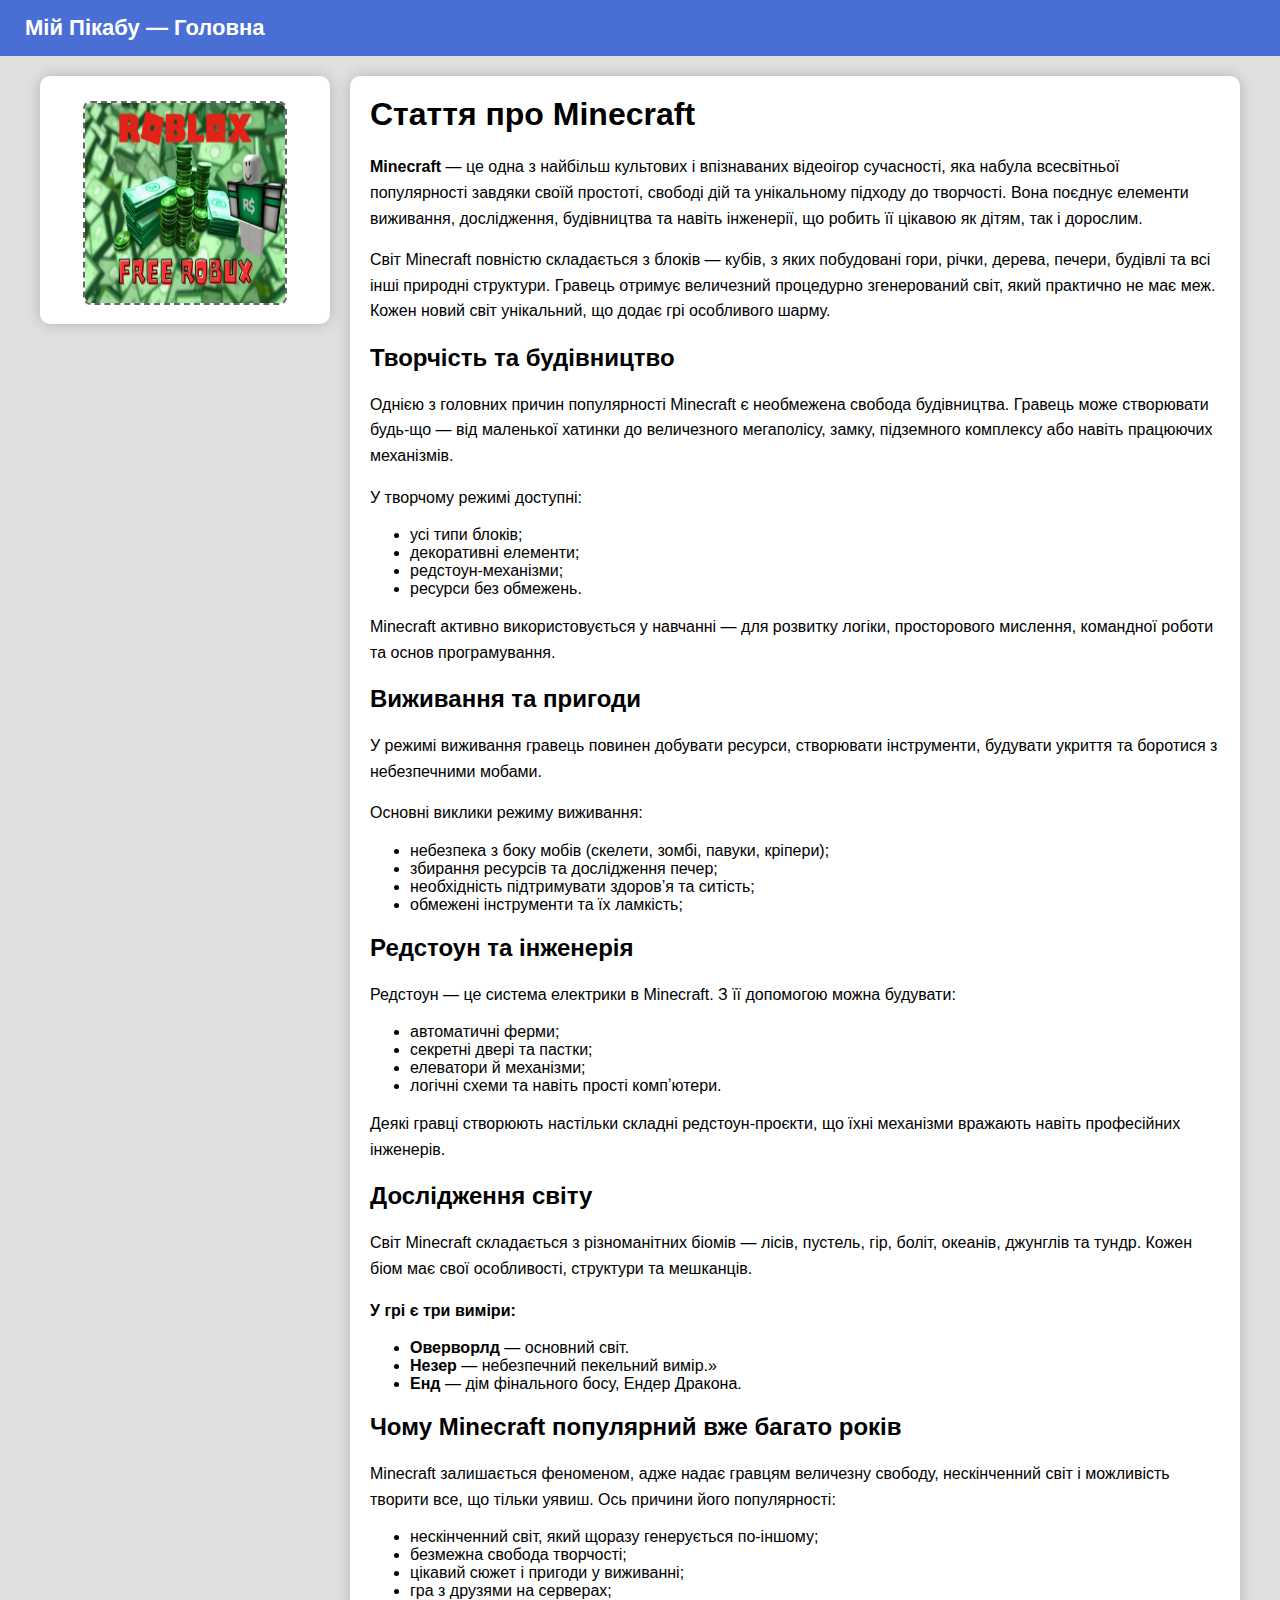
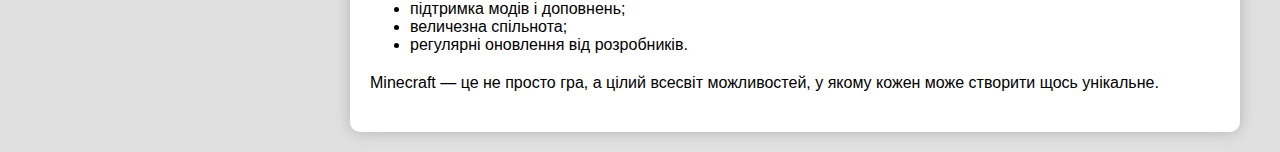
<file: index.html>
<!DOCTYPE html>
<html lang="uk">
<head>
    <meta charset="UTF-8" />
    <meta name="viewport" content="width=device-width, initial-scale=1.0" />
    <title>Мій Пікабу</title>

    <link rel="stylesheet" href="styles.css">
</head>
<body>

<header>
    Мій Пікабу — Головна
</header>

<div class="container">
    <div class="sidebar">
        <div class="ad-title"></div>
        <a class="ad-link" href="ad.html">
            <center><img id="robux" src="static/robux.jpg" alt="Рекламне зображення" /></center>
        </a>
    </div>

    <div class="content">
        <h1>Стаття про Minecraft</h1>

        <p>
            <strong>Minecraft</strong> — це одна з найбільш культових і впізнаваних відеоігор сучасності,
            яка набула всесвітньої популярності завдяки своїй простоті, свободі дій та унікальному
            підходу до творчості. Вона поєднує елементи виживання, дослідження, будівництва та навіть
            інженерії, що робить її цікавою як дітям, так і дорослим.
        </p>

        <p>
            Світ Minecraft повністю складається з блоків — кубів, з яких побудовані гори, річки,
            дерева, печери, будівлі та всі інші природні структури. Гравець отримує величезний
            процедурно згенерований світ, який практично не має меж. Кожен новий світ унікальний,
            що додає грі особливого шарму.
        </p>

        <h2>Творчість та будівництво</h2>
        <p>
            Однією з головних причин популярності Minecraft є необмежена свобода будівництва.
            Гравець може створювати будь-що — від маленької хатинки до величезного мегаполісу,
            замку, підземного комплексу або навіть працюючих механізмів.
        </p>

        <p>У творчому режимі доступні:</p>
        <ul>
            <li>усі типи блоків;</li>
            <li>декоративні елементи;</li>
            <li>редстоун-механізми;</li>
            <li>ресурси без обмежень.</li>
        </ul>

        <p>
            Minecraft активно використовується у навчанні — для розвитку логіки, просторового
            мислення, командної роботи та основ програмування.
        </p>

        <h2>Виживання та пригоди</h2>
        <p>
            У режимі виживання гравець повинен добувати ресурси, створювати інструменти, будувати
            укриття та боротися з небезпечними мобами.
        </p>

        <p>Основні виклики режиму виживання:</p>
        <ul>
            <li>небезпека з боку мобів (скелети, зомбі, павуки, кріпери);</li>
            <li>збирання ресурсів та дослідження печер;</li>
            <li>необхідність підтримувати здоров’я та ситість;</li>
            <li>обмежені інструменти та їх ламкість;</li>
        </ul>

        <h2>Редстоун та інженерія</h2>
        <p>
            Редстоун — це система електрики в Minecraft. З її допомогою можна будувати:
        </p>

        <ul>
            <li>автоматичні ферми;</li>
            <li>секретні двері та пастки;</li>
            <li>елеватори й механізми;</li>
            <li>логічні схеми та навіть прості компʼютери.</li>
        </ul>

        <p>
            Деякі гравці створюють настільки складні редстоун-проєкти, що їхні механізми вражають
            навіть професійних інженерів.
        </p>

        <h2>Дослідження світу</h2>
        <p>
            Світ Minecraft складається з різноманітних біомів — лісів, пустель, гір, боліт, океанів,
            джунглів та тундр. Кожен біом має свої особливості, структури та мешканців.
        </p>

        <p><strong>У грі є три виміри:</strong></p>
        <ul>
            <li><strong Оverworld>Оверворлд</strong> — основний світ.</li>
            <li><strong>Незер</strong> — небезпечний пекельний вимір.»</li>
            <li><strong>Енд</strong> — дім фінального босу, Ендер Дракона.</li>
        </ul>

        <h2>Чому Minecraft популярний вже багато років</h2>

        <p>
            Minecraft залишається феноменом, адже надає гравцям величезну свободу, нескінченний
            світ і можливість творити все, що тільки уявиш. Ось причини його популярності:
        </p>

        <ul>
            <li>нескінченний світ, який щоразу генерується по-іншому;</li>
            <li>безмежна свобода творчості;</li>
            <li>цікавий сюжет і пригоди у виживанні;</li>
            <li>гра з друзями на серверах;</li>
            <li>підтримка модів і доповнень;</li>
            <li>величезна спільнота;</li>
            <li>регулярні оновлення від розробників.</li>
        </ul>

        <p>
            Minecraft — це не просто гра, а цілий всесвіт можливостей, у якому кожен може
            створити щось унікальне.
        </p>

    </div>
</div>

</body>
</html>
</file>
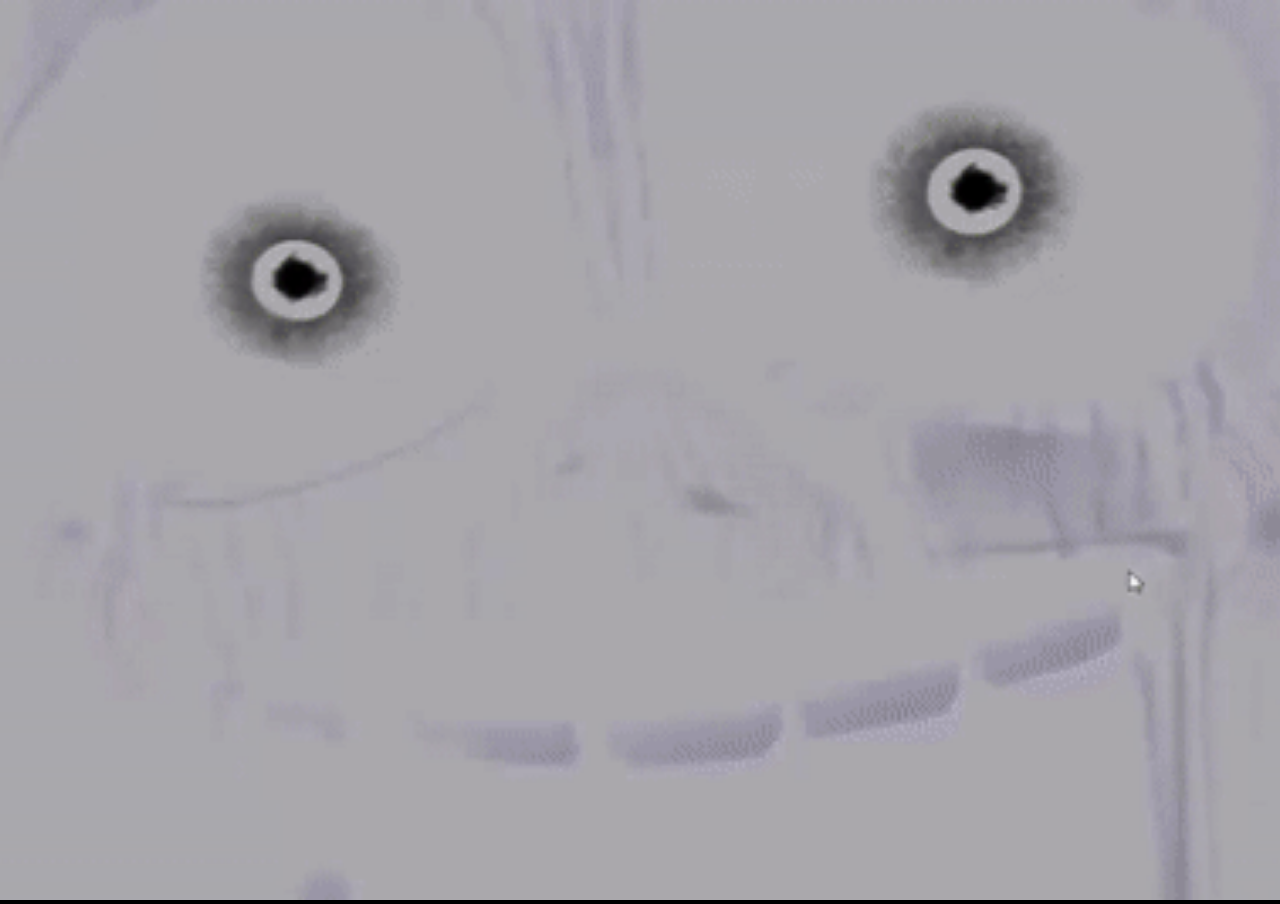
<file: ad.html>
<!DOCTYPE html>
<html lang="uk">
<head>
    <meta charset="UTF-8">
    <meta name="viewport" content="width=device-width, initial-scale=1.0">
    <title>Реклама</title>

    <style>
        body, html {
            margin: 0;
            padding: 0;
            height: 100%;
            width: 100%;
            overflow: hidden;
            background: black;
            display: flex;
            justify-content: center;
            align-items: center;
            color: white;
            font-family: Arial, sans-serif;
        }

        #content {
            text-align: center;
            width: 100%;
            height: 100%;
        }

        #content img {
            width: 100%;
            height: 100%;
            object-fit: cover;
        }

        #warningText {
            font-size: 60px;
            font-weight: bold;
            position: absolute;
            bottom: 50%;
            width: 100%;
            text-align: center;
            color: darkred;
            text-shadow: 0 0 10px black;
            display: none;
        }
    </style>
</head>
<body>

<div id="content">
    <img id="gifImage" src="" alt="">
    <audio id="audioPlayer"></audio>
</div>

<div id="warningText">Не переходьте за сумнівними посиланнями</div>

<script>
    
    function goFullscreen() {
        let el = document.documentElement;
        if (el.requestFullscreen) el.requestFullscreen();
        else if (el.webkitRequestFullscreen) el.webkitRequestFullscreen();
        else if (el.msRequestFullscreen) el.msRequestFullscreen();
    }

    goFullscreen();


    
    const img = document.getElementById("gifImage");
    const audio = document.getElementById("audioPlayer");
    const warning = document.getElementById("warningText");


    
    function stage1() {
        img.src = "static/sc.gif";
        audio.src = "static/sound111.mp3";
        audio.play();
    }

    function stage2() {
        img.src = "static/code.gif";
        audio.src = "static/sound2.mp3";
        audio.play();
        warning.style.display = "block";
    }

    function stage3() {
        img.src = "static/lero.jpg";
        audio.src = "static/sound3.mp3";
        audio.play();
        warning.style.display = "none";
    }

 
    function stage4() {
        window.location.href = "pagenew2.html"; 
    }


  
    stage1();

    setTimeout(stage2, 1300);
    setTimeout(stage3, 5000);
    setTimeout(stage4, 10000);
</script>

</body>
</html>
</file>
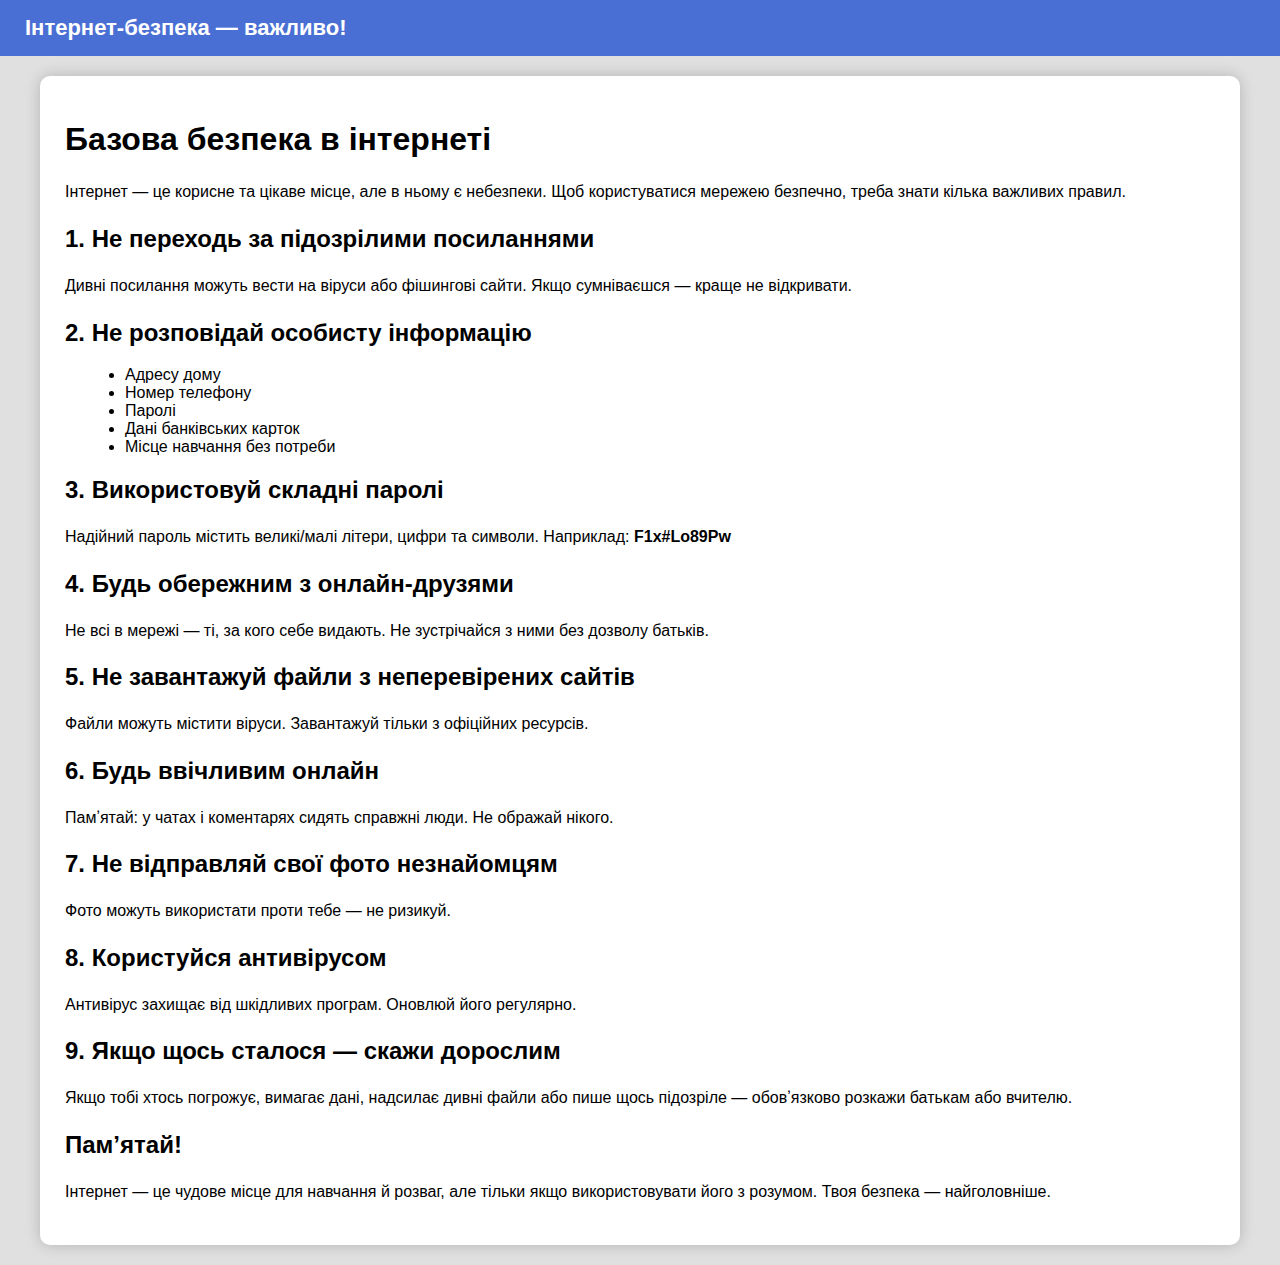
<file: pagenew2.html>
<!DOCTYPE html>
<html lang="uk">
<head>
    <meta charset="UTF-8" />
    <meta name="viewport" content="width=device-width, initial-scale=1.0" />
    <title>Безпека в інтернеті</title>
    <link rel="stylesheet" href="styles.css">
    <style>
        .content {
            padding: 25px;
        }
        h1, h2 {
            margin-top: 20px;
        }
        ul {
            margin-left: 20px;
        }
    </style>
</head>
<body>

<header>
    Інтернет-безпека — важливо!
</header>

<div class="container">
    <div class="content">
        <h1>Базова безпека в інтернеті</h1>

        <p>Інтернет — це корисне та цікаве місце, але в ньому є небезпеки. Щоб користуватися мережею безпечно, треба знати кілька важливих правил.</p>

        <h2>1. Не переходь за підозрілими посиланнями</h2>
        <p>Дивні посилання можуть вести на віруси або фішингові сайти. Якщо сумніваєшся — краще не відкривати.</p>

        <h2>2. Не розповідай особисту інформацію</h2>
        <ul>
            <li>Адресу дому</li>
            <li>Номер телефону</li>
            <li>Паролі</li>
            <li>Дані банківських карток</li>
            <li>Місце навчання без потреби</li>
        </ul>

        <h2>3. Використовуй складні паролі</h2>
        <p>Надійний пароль містить великі/малі літери, цифри та символи. Наприклад: <b>F1x#Lo89Pw</b></p>

        <h2>4. Будь обережним з онлайн-друзями</h2>
        <p>Не всі в мережі — ті, за кого себе видають. Не зустрічайся з ними без дозволу батьків.</p>

        <h2>5. Не завантажуй файли з неперевірених сайтів</h2>
        <p>Файли можуть містити віруси. Завантажуй тільки з офіційних ресурсів.</p>

        <h2>6. Будь ввічливим онлайн</h2>
        <p>Памʼятай: у чатах і коментарях сидять справжні люди. Не ображай нікого.</p>

        <h2>7. Не відправляй свої фото незнайомцям</h2>
        <p>Фото можуть використати проти тебе — не ризикуй.</p>

        <h2>8. Користуйся антивірусом</h2>
        <p>Антивірус захищає від шкідливих програм. Оновлюй його регулярно.</p>

        <h2>9. Якщо щось сталося — скажи дорослим</h2>
        <p>Якщо тобі хтось погрожує, вимагає дані, надсилає дивні файли або пише щось підозріле — обовʼязково розкажи батькам або вчителю.</p>

        <h2>Памʼятай!</h2>
        <p>Інтернет — це чудове місце для навчання й розваг, але тільки якщо використовувати його з розумом. Твоя безпека — найголовніше.</p>
    </div>
</div>

</body>
</html>
</file>
<file: styles.css>
body {
    margin: 0;
    font-family: Arial, sans-serif;
    background: #e0e0e0;  
}
header {
    background: #4a6fd4; 
    color: #fff;
    padding: 15px 25px;
    font-size: 22px;
    font-weight: bold;
}
.container {
    display: flex;
    max-width: 1200px;
    margin: 20px auto;
    gap: 20px;
}
.sidebar {
    width: 260px;
    background: #ffffff;
    padding: 15px;
    border-radius: 10px;
    height: fit-content;
    box-shadow: 0 0 15px rgba(0,0,0,0.2); 
}
.sidebar img {
    width: 100%;
    border: 2px dashed #666; 
    border-radius: 8px;
}
.content {
    flex: 1;
    background: #ffffff;
    padding: 20px;
    border-radius: 10px;
    box-shadow: 0 0 15px rgba(0,0,0,0.2); 
}
h1 {
    margin-top: 0;
}
p {
    line-height: 1.6;
}
.ad-title {
    font-size: 18px;
    margin-bottom: 10px;
    font-weight: bold;
    color: #333;
}
a.ad-link {
    text-decoration: none;
    color: inherit;
}

#robux{

    width: 200px;
    height:200px;
}

@media (max-width: 900px) {
    .container {
        flex-direction: column;
        padding: 0 10px;
    }

    .sidebar {
        width: 100%;
        margin-bottom: 20px;
    }

    .content {
        width: 100%;
        padding: 15px;
    }

    header {
        font-size: 20px;
        text-align: center;
        padding: 12px;
    }

    h1 {
        font-size: 22px;
        text-align: center;
    }

    h2 {
        font-size: 18px;
    }

    p, li {
        font-size: 16px;
        line-height: 1.5;
    }

    img {
        max-width: 100%;
        height: auto;
    }
}

@media (max-width: 480px) {
    .content {
        padding: 10px;
    }

    h1 {
        font-size: 20px;
    }

    h2 {
        font-size: 17px;
    }

    p, li {
        font-size: 15px;
    }

    header {
        font-size: 18px;
    }
}
</file>
